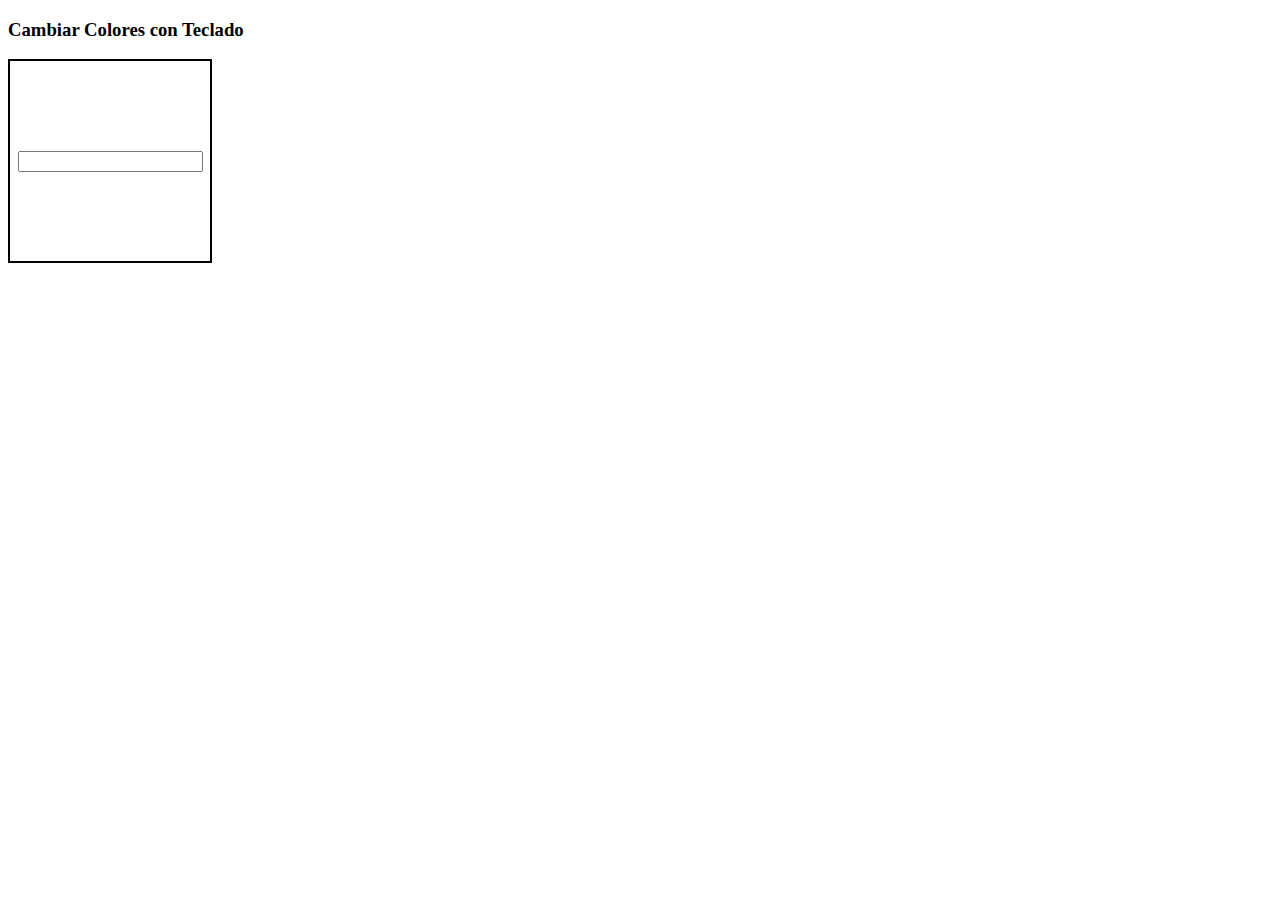
<file: INPUT_COLORES/index.html>
<!DOCTYPE html>
<html lang="en">
<head>
    <meta charset="UTF-8">
    <meta name="viewport" content="width=device-width, initial-scale=1.0">
    <link rel="stylesheet" href="style.css">

    <title>JS2 - INPUT COLORES ç</title>
    
</head>
<body>

    <header>
<h3>Cambiar Colores con Teclado</h3>
    </header>

    <main>
      <div class="container">
        <div class="coloresContainer" id="backColor">
          <input type="text" value="" id="colores" onkeyup="cambiarColores()">
        </div>
      </div>
    </main>  

    <footer>
        
    </footer>


  <script src="main.js"></script>  
</body>
</html>
</file>
<file: INPUT_COLORES/style.css>
.coloresContainer{
    width: 200px;
    height: 200px;
    border: 2px solid;
    display: flex;
    flex-wrap: wrap;
    align-items: center;
    justify-content: center;
}
</file>
